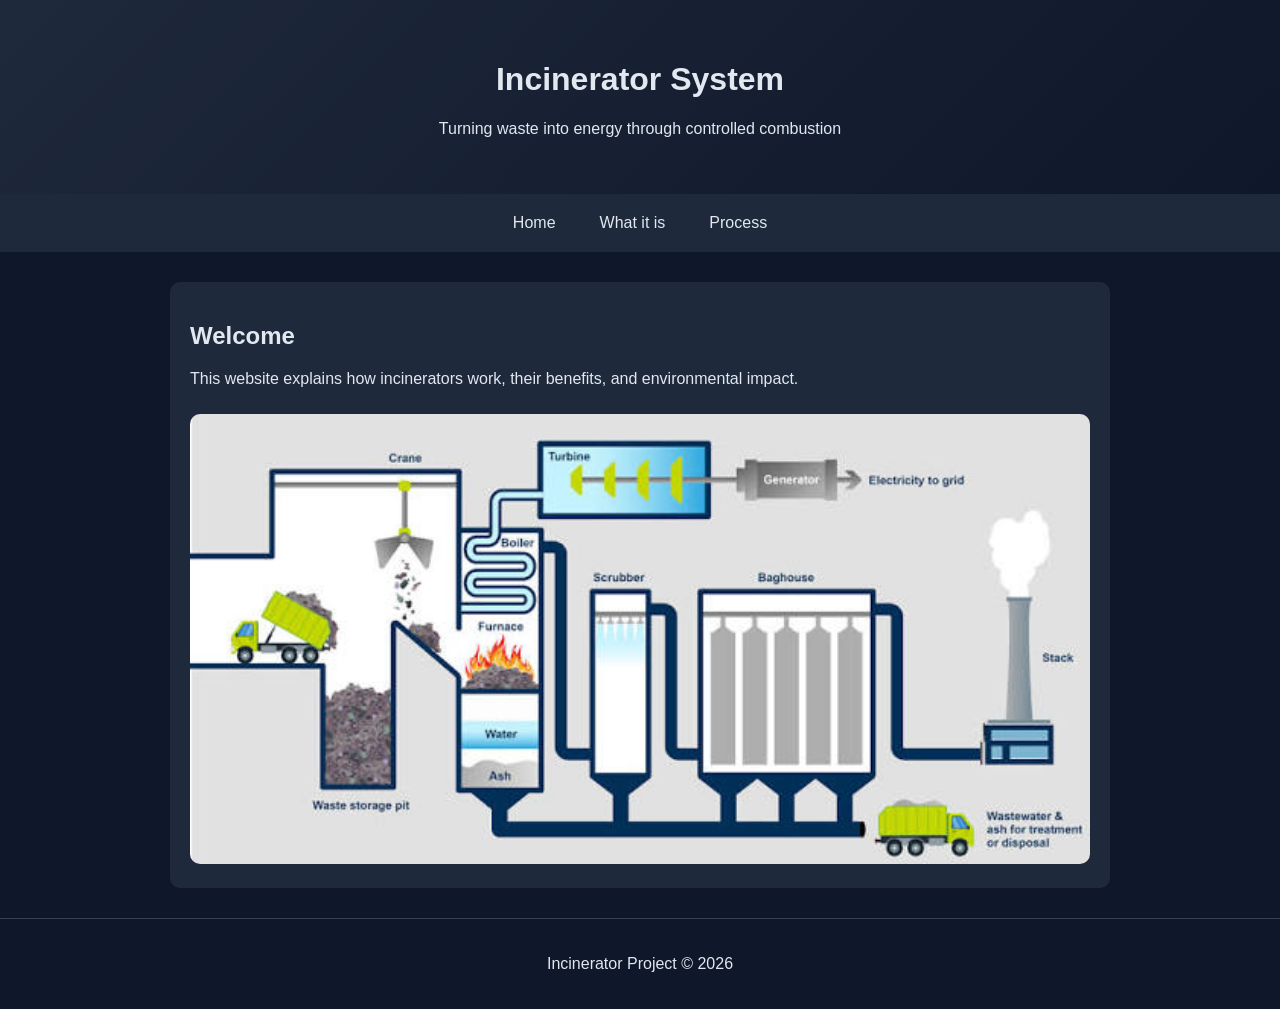
<file: index.html>
<!DOCTYPE html>
<html lang="en">
<head>
  <meta charset="UTF-8">
  <title>Incinerator System</title>
  <link rel="stylesheet" href="style.css">
</head>

<body>

<header>
  <h1>Incinerator System</h1>
  <p>Turning waste into energy through controlled combustion</p>
</header>

<nav>
  <a href="index.html">Home</a>
  <a href="about.html">What it is</a>
  <a href="process.html">Process</a>
</nav>

<section class="fade-in">
  <h2>Welcome</h2>
  <p>
    This website explains how incinerators work, their benefits, and environmental impact.
  </p>

  <img src="images/incinerator.jpg" alt="Incinerator image">
</section>

<footer>
  <p>Incinerator Project © 2026</p>
</footer>

<script src="script.js"></script>
</body>
</html>
</file>
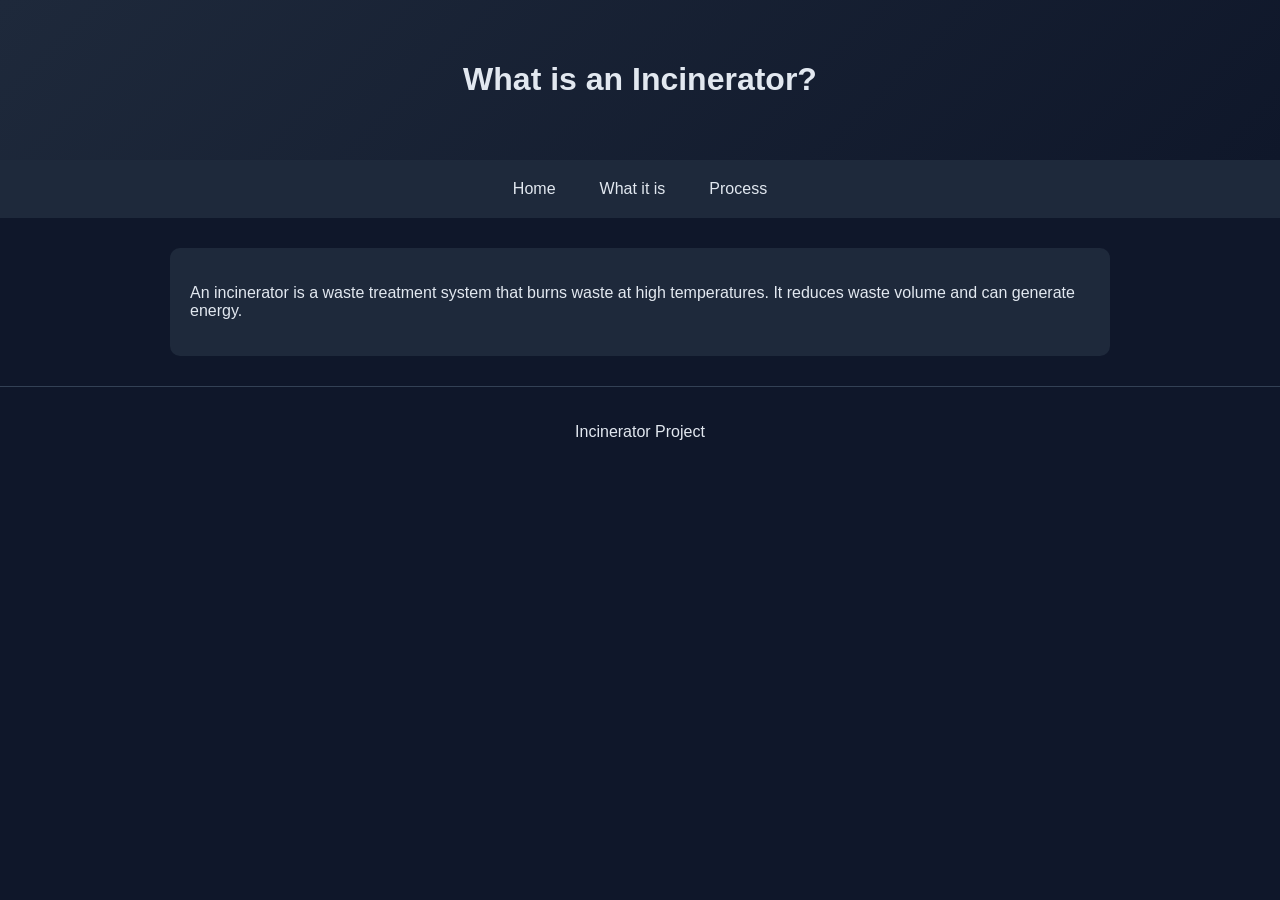
<file: about.html>
<!DOCTYPE html>
<html lang="en">
<head>
  <meta charset="UTF-8">
  <title>What is an Incinerator?</title>
  <link rel="stylesheet" href="style.css">
</head>

<body>

<header>
  <h1>What is an Incinerator?</h1>
</header>

<nav>
  <a href="index.html">Home</a>
  <a href="about.html">What it is</a>
  <a href="process.html">Process</a>
</nav>

<section class="fade-in">
  <p>
    An incinerator is a waste treatment system that burns waste at high temperatures.
    It reduces waste volume and can generate energy.
  </p>
</section>

<footer>
  <p>Incinerator Project</p>
</footer>

<script src="script.js"></script>
</body>
</html>
</file>
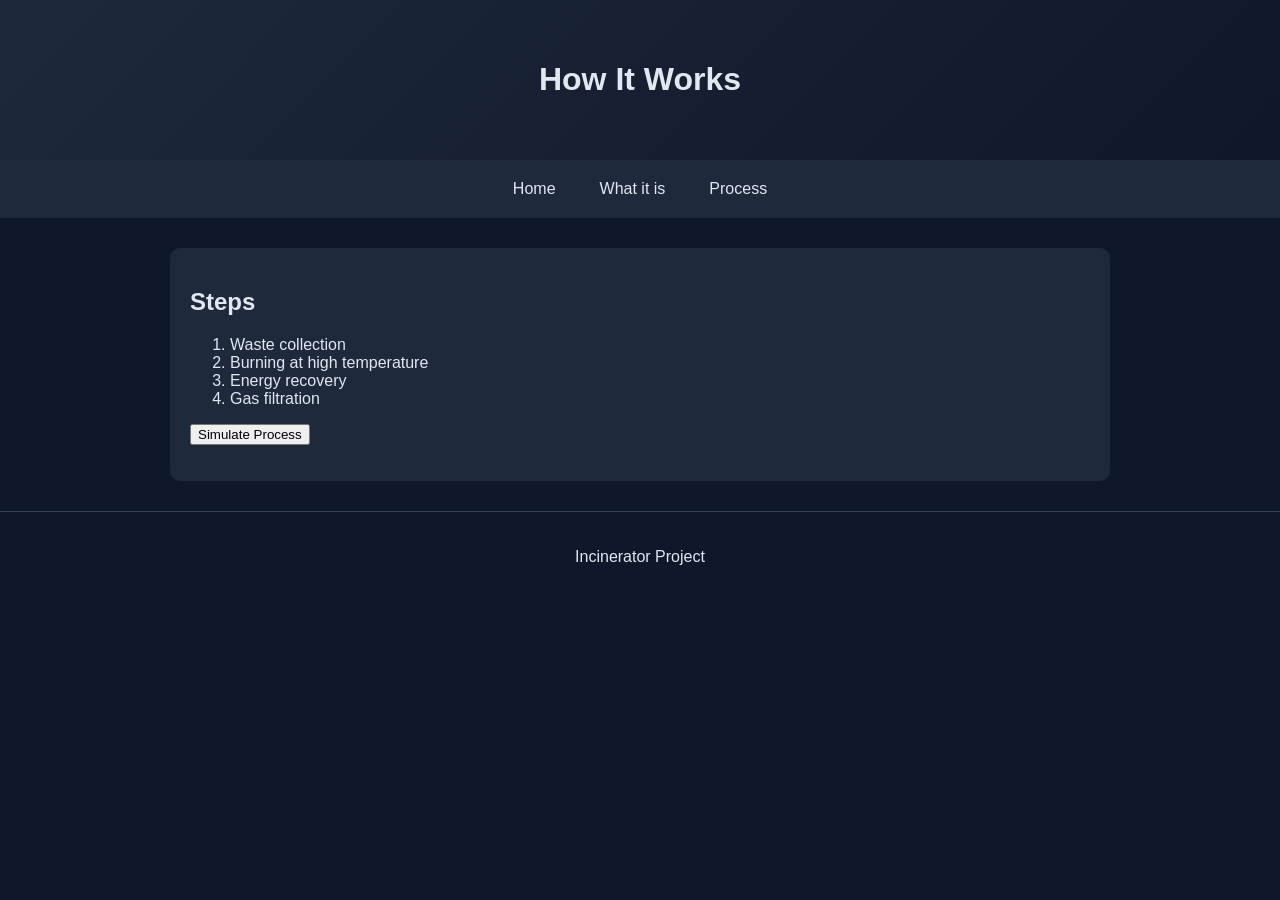
<file: process.html>
<!DOCTYPE html>
<html lang="en">
<head>
  <meta charset="UTF-8">
  <title>Incineration Process</title>
  <link rel="stylesheet" href="style.css">
</head>

<body>

<header>
  <h1>How It Works</h1>
</header>

<nav>
  <a href="index.html">Home</a>
  <a href="about.html">What it is</a>
  <a href="process.html">Process</a>
</nav>

<section class="fade-in">
  <h2>Steps</h2>

  <ol>
    <li>Waste collection</li>
    <li>Burning at high temperature</li>
    <li>Energy recovery</li>
    <li>Gas filtration</li>
  </ol>

  <button onclick="startAnimation()">Simulate Process</button>
  <p id="status"></p>
</section>

<footer>
  <p>Incinerator Project</p>
</footer>

<script src="script.js"></script>
</body>
</html>
</file>
<file: style.css>
body {
  font-family: Arial, sans-serif;
  margin: 0;
  background: #0f172a;
  color: #e2e8f0;
}

header {
  background: linear-gradient(135deg, #1e293b, #0f172a);
  padding: 40px;
  text-align: center;
}

nav {
  display: flex;
  justify-content: center;
  gap: 20px;
  background: #1e293b;
  padding: 12px;
}

nav a {
  color: #e2e8f0;
  text-decoration: none;
  padding: 8px 12px;
  border-radius: 6px;
}

nav a:hover {
  background: #334155;
}

section {
  max-width: 900px;
  margin: 30px auto;
  background: #1e293b;
  padding: 20px;
  border-radius: 10px;
}

footer {
  text-align: center;
  padding: 20px;
  background: #0f172a;
  border-top: 1px solid #334155;
}

/* Animation effect */
.fade-in {
  opacity: 0;
  transform: translateY(20px);
  transition: 0.8s ease;
}

.fade-in.show {
  opacity: 1;
  transform: translateY(0);
}

/* Image styling */
img {
  width: 100%;
  border-radius: 10px;
  margin-top: 10px;
}
</file>
